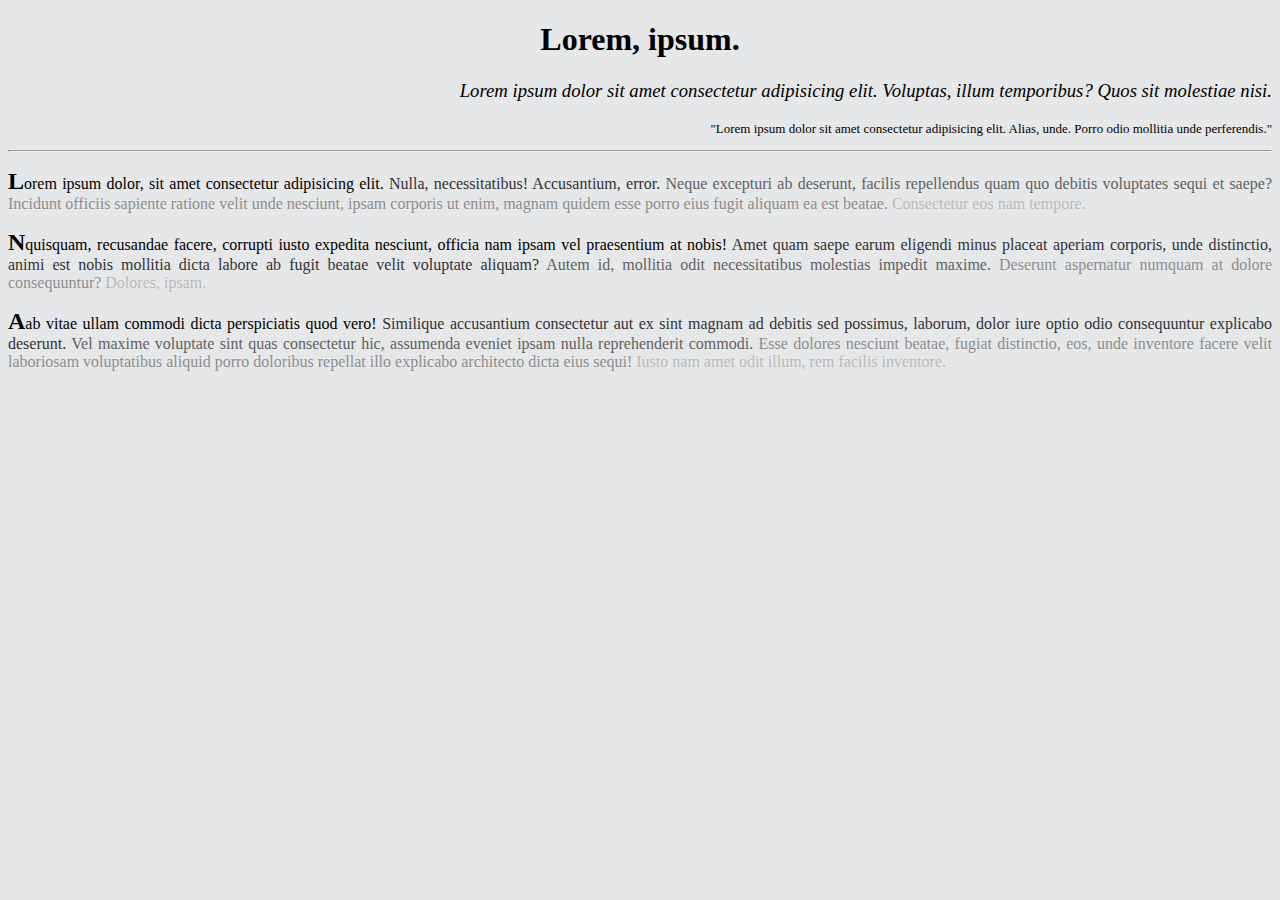
<file: task2/index.html>
<!DOCTYPE html>
<html lang="en">
<head>
    <meta charset="UTF-8">
    <meta http-equiv="X-UA-Compatible" content="IE=edge">
    <meta name="viewport" content="width=device-width, initial-scale=1.0">
    <title>Document</title>
    <link rel="stylesheet" href="style.css">
</head>
<body>
    <h1>Lorem, ipsum.</h1>
    <h3>Lorem ipsum dolor sit amet consectetur adipisicing elit. Voluptas, illum temporibus? Quos sit molestiae nisi.</h3>
    <p class="small">"Lorem ipsum dolor sit amet consectetur adipisicing elit. Alias, unde. Porro odio mollitia unde perferendis."</p>
    <hr>
    <p><span class="letter">L</span>orem ipsum dolor, sit amet consectetur adipisicing elit.<span class="op80"> Nulla, necessitatibus! Accusantium, error.</span><span class="op60"> Neque excepturi ab deserunt, facilis repellendus quam quo debitis voluptates sequi et saepe?</span> <span class="op40">Incidunt officiis sapiente ratione velit unde nesciunt, ipsam corporis ut enim, magnam quidem esse porro eius fugit aliquam ea est beatae.</span><span class="op20"> Consectetur eos nam tempore.</span></p>
    <p><span class="letter">N</span>quisquam, recusandae facere, corrupti iusto expedita nesciunt, officia nam ipsam vel praesentium at nobis!<span class="op80"> Amet quam saepe earum eligendi minus placeat aperiam corporis, unde distinctio, animi est nobis mollitia dicta labore ab fugit beatae velit voluptate aliquam?</span><span class="op60"> Autem id, mollitia odit necessitatibus molestias impedit maxime.</span><span class="op40"> Deserunt aspernatur numquam at dolore consequuntur?</span><span class="op20"> Dolores, ipsam.</span></p>
    <p><span class="letter">A</span>ab vitae ullam commodi dicta perspiciatis quod vero!<span class="op80"> Similique accusantium consectetur aut ex sint magnam ad debitis sed possimus, laborum, dolor iure optio odio consequuntur explicabo deserunt.</span><span class="op60"> Vel maxime voluptate sint quas consectetur hic, assumenda eveniet ipsam nulla reprehenderit commodi.</span><span class="op40"> Esse dolores nesciunt beatae, fugiat distinctio, eos, unde inventore facere velit laboriosam voluptatibus aliquid porro doloribus repellat illo explicabo architecto dicta eius sequi!</span><span class="op20"> Iusto nam amet odit illum, rem facilis inventore.</span></p>
</body>
</html>
</file>
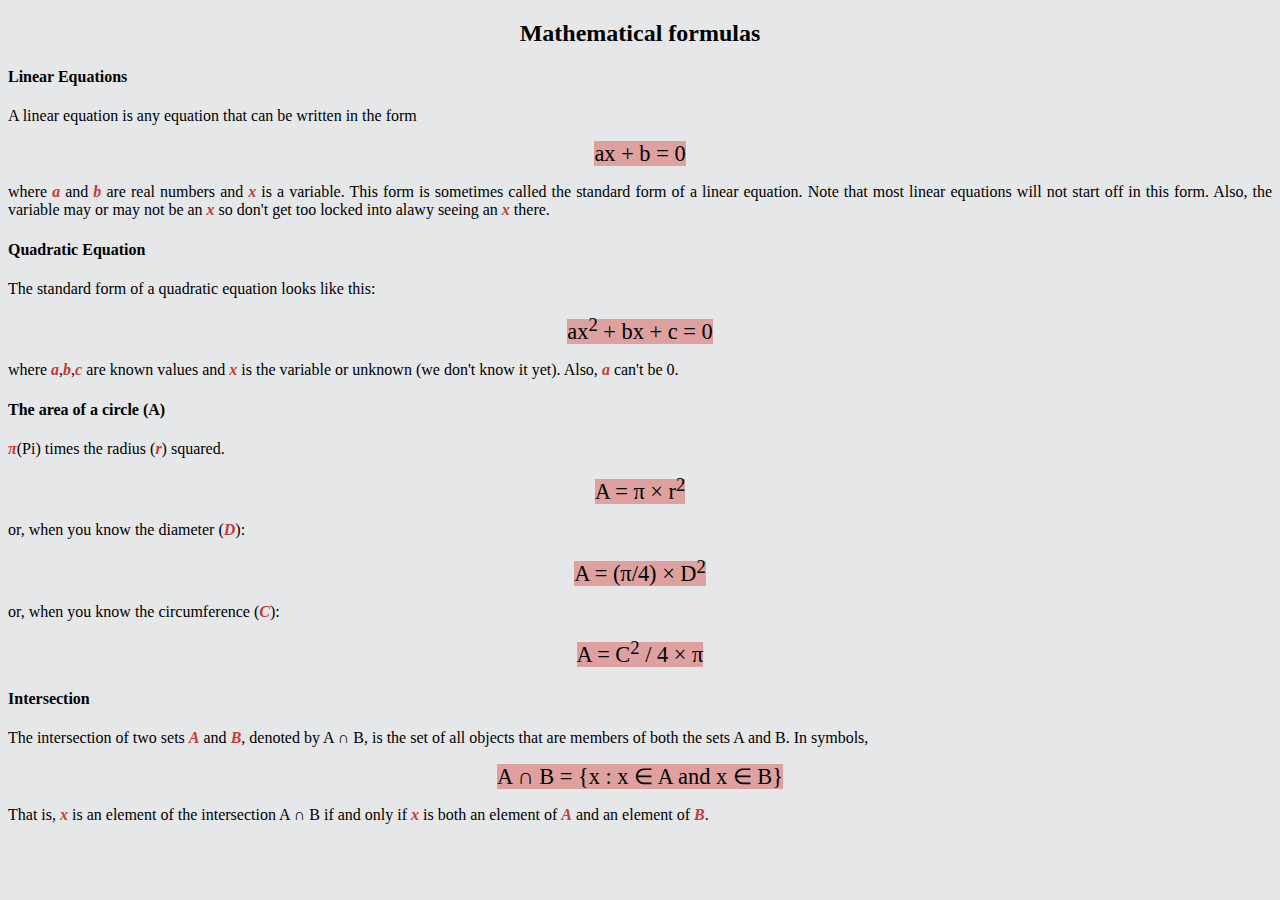
<file: task3/index.html>
<!DOCTYPE html>
<html lang="en">
<head>
    <meta charset="UTF-8">
    <meta http-equiv="X-UA-Compatible" content="IE=edge">
    <meta name="viewport" content="width=device-width, initial-scale=1.0">
    <title>Mathematical formulas</title>
    <link rel="stylesheet" href="style.css">
</head>
<body>
    <h2>Mathematical formulas</h2>
    <h4>Linear Equations</h4>
    <p>A linear equation is any equation that can be written in the form</p>
    <p class="center"><span class="formula">ax + b = 0</span></p>
    <p>where <span class="letter">a</span> and <span class="letter">b</span> are real numbers and <span class="letter">x</span> is a variable. This form is sometimes called the standard form of a linear equation. Note that most linear equations will not start off in this form. Also, the variable may or may not be an <span class="letter">x</span> so don't get too locked into alawy seeing an <span class="letter">x</span> there.</p>
    <h4>Quadratic Equation</h4>
    <p>The standard form of a quadratic equation looks like this:</p>
    <p class="center"><span class="formula">ax<sup>2</sup> + bx + c = 0</span></p>
    <p>where <span class="letter">a</span>,<span class="letter">b</span>,<span class="letter">c</span> are known values and <span class="letter">x</span> is the variable or unknown (we don't know it yet). Also, <span class="letter">a</span> can't be 0.</p>
    <h4>The area of a circle (A)</h4>
    <p><span class="letter">&pi;</span>(Pi) times the radius (<span class="letter">r</span>) squared.</p>
    <p class="center"><span class="formula">A = &pi; &times; r<sup>2</sup></span></p>
    <p>or, when you know the diameter (<span class="letter">D</span>):</p>
    <p class="center"><span class="formula">A = (&pi;/4) &times; D<sup>2</sup></span></p>
    or, when you know the circumference (<span class="letter">C</span>):
    <p class="center"><span class="formula">A = C<sup>2</sup> / 4 &times; &pi;</span></p>
    <h4>Intersection</h4>
    <p>The intersection of two sets <span class="letter">A</span> and <span class="letter">B</span>, denoted by A &cap; B, is the set of all objects that are members of both the sets A and B. In symbols,</p>
    <p class="center"><span class="formula">A &cap; B = {x : x &isin; A and x &isin; B}</span></p>
    That is, <span class="letter">x</span> is an element of the intersection A &cap; B if and only if <span class="letter">x</span> is both an element of <span class="letter">A</span> and an element of <span class="letter">B</span>.
</body>
</html>
</file>
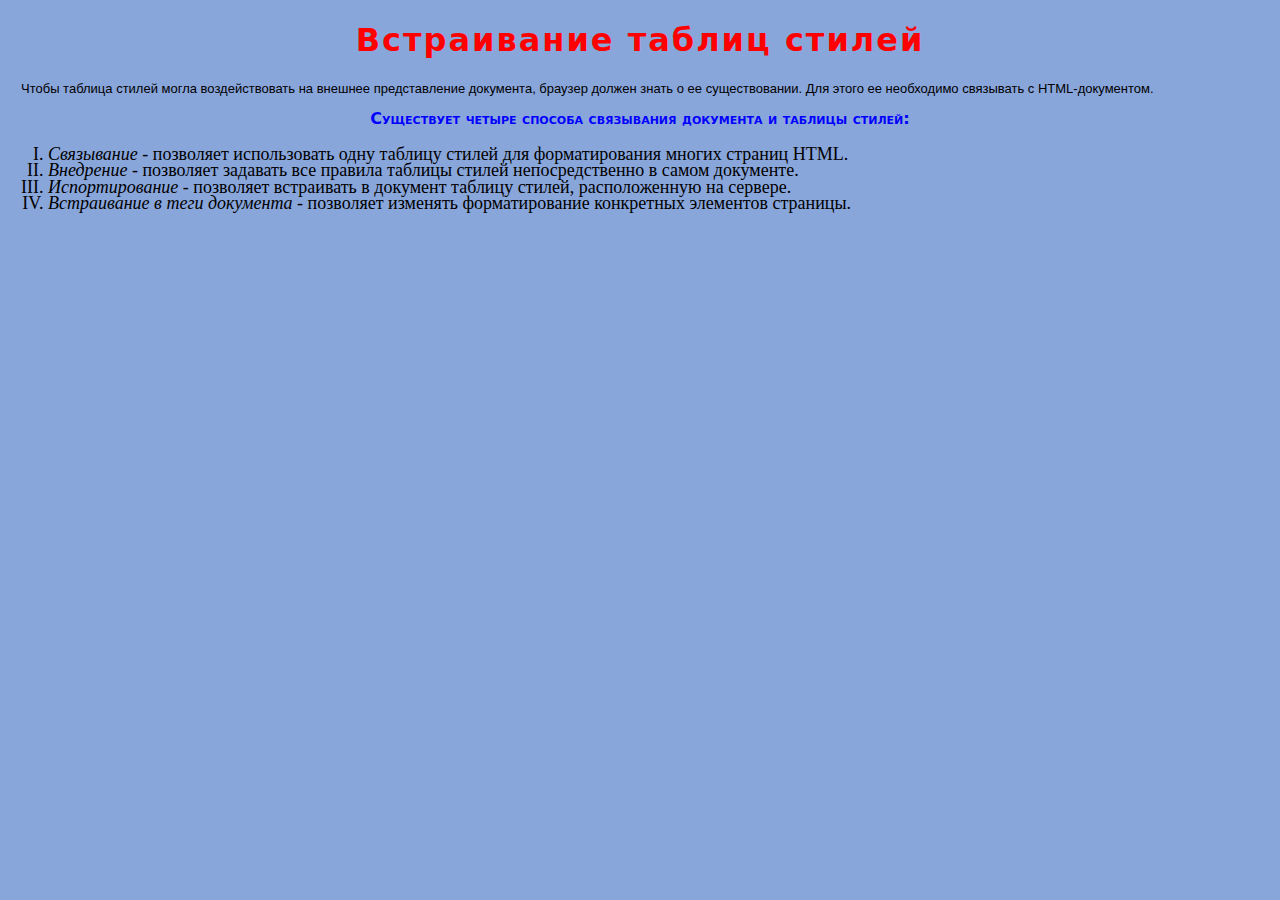
<file: task1/css_text.html>
<!DOCTYPE html>
<html lang="en">
<head>
    <meta charset="UTF-8">
    <meta http-equiv="X-UA-Compatible" content="IE=edge">
    <meta name="viewport" content="width=device-width, initial-scale=1.0">
    <title>css_text</title>
    <link rel="stylesheet" href="style.css">
</head>
<body style="background-color:rgb(137, 166, 219);">
    <h1>Встраивание таблиц стилей</h1>
    <p>Чтобы таблица стилей могла воздействовать на внешнее представление документа, браузер должен знать о ее существовании. Для этого ее необходимо связывать с HTML-документом.</p>
    <h2>Существует четыре способа связывания документа и таблицы стилей:</h2>
    <ol>
        <li><span>Связывание</span> - позволяет использовать одну таблицу стилей для форматирования многих страниц HTML.</li>
        <li><span>Внедрение</span> - позволяет задавать все правила таблицы стилей непосредственно в самом документе.</li>
        <li><span>Испортирование</span> - позволяет встраивать в документ таблицу стилей, расположенную на сервере.</li>
        <li><span>Встраивание в теги документа</span> - позволяет изменять форматирование конкретных элементов страницы.</li>
    </ol>
</body>
</html>
</file>
<file: task2/style.css>
h1{
    font-weight:bolder;
    text-align: center;
}
h3{
    text-align: right;
    font-style: italic;
    font-weight: normal;
}
p.small{
    font-size: small;
    text-align: right;
}
span.letter{
    font-weight: bold;
    font-size: 1.5em;
}
p{
    text-align: justify;
}
span.op80{
    opacity: 80%;
}
span.op60{
    opacity: 60%;
}
span.op40{
    opacity: 40%;
}
span.op20{
    opacity: 20%;
}
body{
    background-color: rgb(230, 231, 233);
}
</file>
<file: task3/style.css>
body{
    background-color: rgb(230, 231, 233);
}
h2{
    text-align: center;
}
span.letter {
    font-style: italic;
    color:rgb(199, 57, 57);
    font-weight: bold;
}
span.formula {
    font-size:1.4em;
    background-color: rgb(223, 160, 160);
}
p.center{
    text-align: center;
}
p{
    text-align: justify;
}
</file>
<file: task1/style.css>
h1{
    color: red;
    font-weight: bold;
    text-align: center;
    font-family: system-ui, -apple-system, BlinkMacSystemFont, 'Segoe UI', Roboto, Oxygen, Ubuntu, Cantarell, 'Open Sans', 'Helvetica Neue', sans-serif;
    letter-spacing: 2px;
}
h2{
    font-family: system-ui, -apple-system, BlinkMacSystemFont, 'Segoe UI', Roboto, Oxygen, Ubuntu, Cantarell, 'Open Sans', 'Helvetica Neue', sans-serif;
    font-size: 16px;
    text-align: center;
    color:blue;
    font-variant: small-caps;
}
p{
    font-family: Arial, Helvetica, sans-serif;
    font-size: 13px;
    text-align: justify;
    text-indent: 13px;
}
ol{
    list-style-type:upper-roman;
    font-size: 18px;
    line-height: 90%;
    text-align: justify;
}
span{
    font-style: italic;
}
</file>
